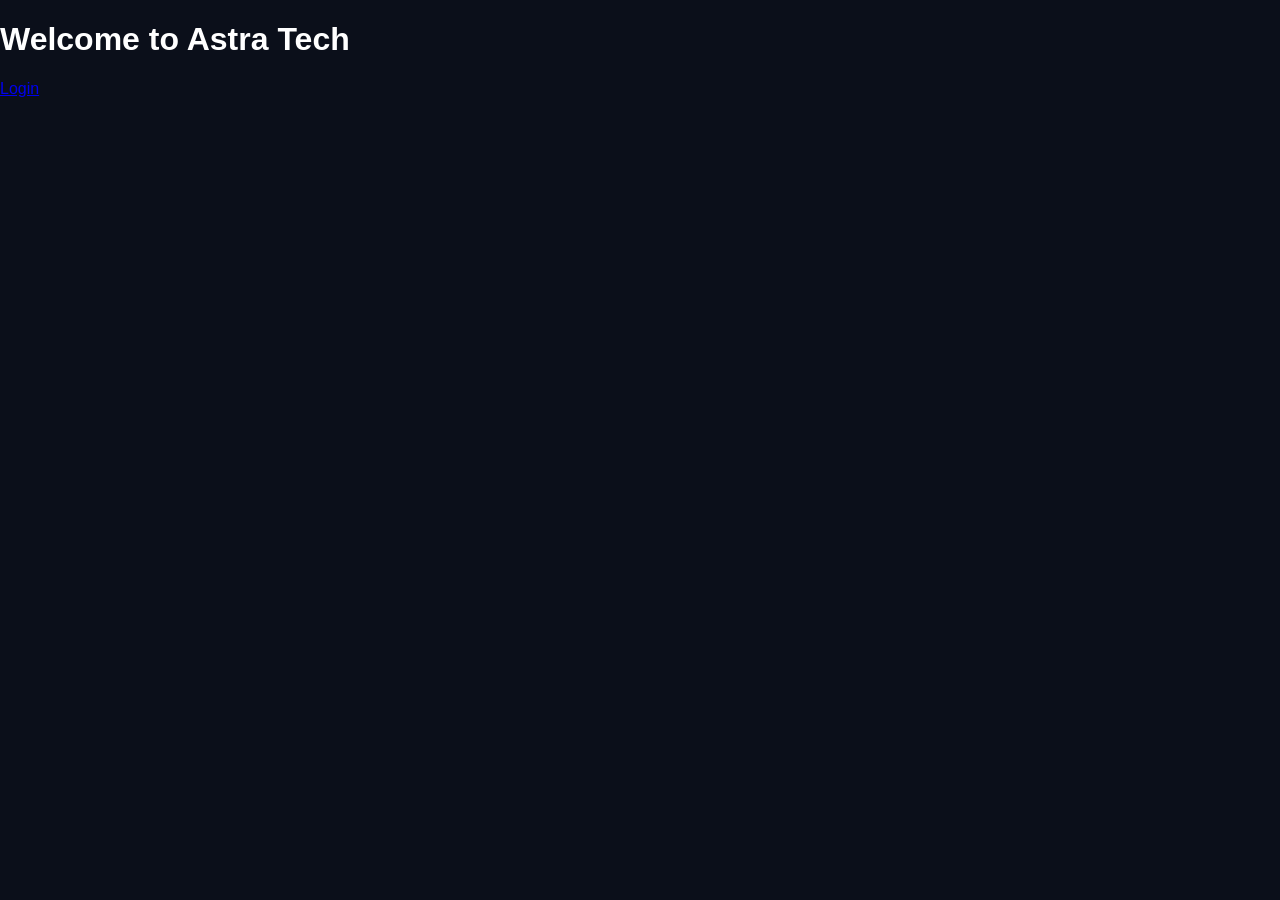
<file: MY WEBSITE/frontend/index.html>
<!DOCTYPE html>
<html>
<head>
  <title>Astra Tech</title>
  <link rel="stylesheet" href="style.css">
</head>
<body>

  <h1>Welcome to Astra Tech</h1>

  <a href="login.html">Login</a>

</body>
</html>
</file>
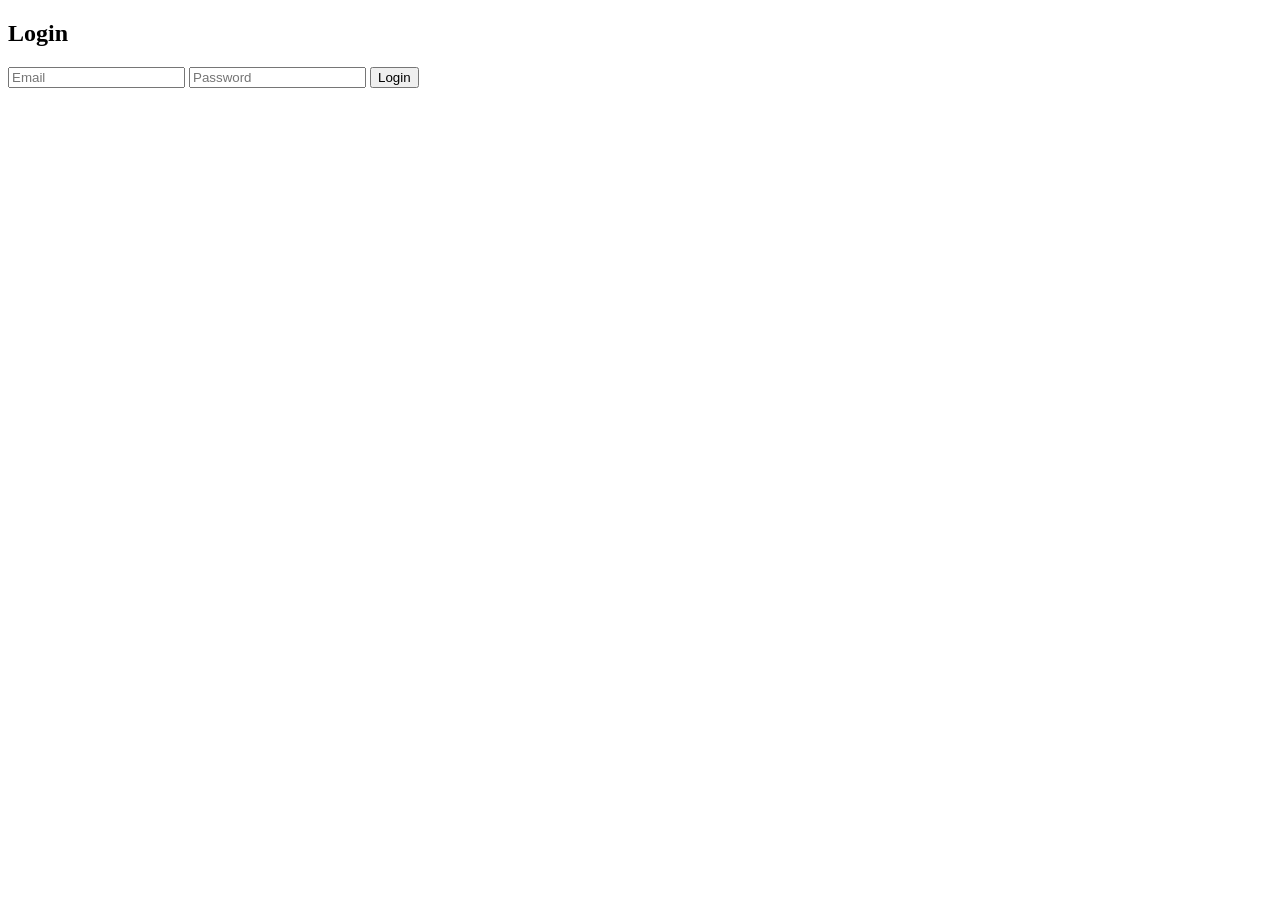
<file: MY WEBSITE/frontend/login.html>
<!DOCTYPE html>
<html>
<head>
  <title>Login</title>
</head>
<body>

  <h2>Login</h2>

  <input id="email" placeholder="Email">
  <input id="password" type="password" placeholder="Password">

  <button onclick="login()">Login</button>

  <script src="app.js"></script>

</body>
</html>
</file>
<file: MY WEBSITE/frontend/style.css>
body {
  margin: 0;
  font-family: Arial;
  background: #0b0f1a;
  color: white;
}

.nav {
  display: flex;
  justify-content: space-between;
  padding: 20px;
  background: #11182a;
}

.nav a {
  color: white;
  margin-left: 15px;
  text-decoration: none;
}

.section {
  padding: 40px;
}

input, textarea {
  width: 100%;
  padding: 10px;
  margin-top: 10px;
}

button {
  padding: 10px;
  background: #4f7cff;
  border: none;
  color: white;
  cursor: pointer;
}
</file>
